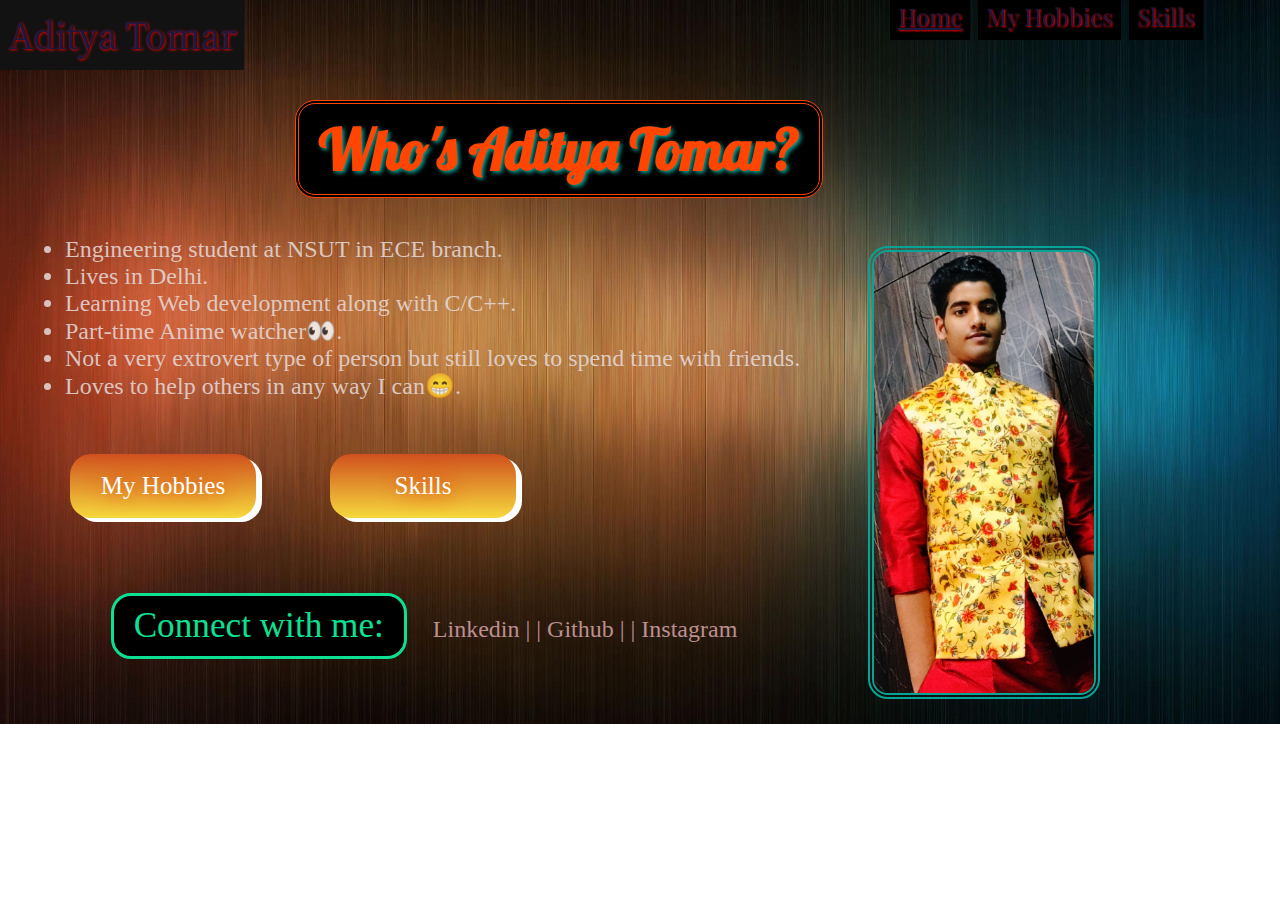
<file: Index.html>
<!DOCTYPE html>
<html lang="en">
<head>
    <meta charset="UTF-8">
    <meta http-equiv="X-UA-Compatible" content="IE=edge">
    <meta name="viewport" content="width=device-width, initial-scale=1.0">
    <title>Home</title>
    <link rel="stylesheet" href="style.css">
    <link rel="preconnect" href="https://fonts.googleapis.com">
<link rel="preconnect" href="https://fonts.gstatic.com" crossorigin>
<link href="https://fonts.googleapis.com/css2?family=Lobster&family=Neonderthaw&family=Playfair+Display&family=Satisfy&family=Source+Serif+4:ital,wght@1,700&display=swap" rel="stylesheet">
<link rel="icon" href="Images/favicon.ico">
</head>
<body>
        <a class="item-1" href="Index.html">Aditya Tomar</a>
        <div class="navbar">
            <a class="item-2" href="Index.html">Home</a>
            <a class="item-3" href="First.html">My Hobbies</a>
            <a class="item-4" href="Second.html">Skills</a>
        </div>
    <h1>Who's Aditya Tomar?</h1>
    <div id="pic">
        <img width="220em" id="apic" src="Images/IMG_20211104_230201__01__01.jpg" alt="Pic aayegi">
            <ul class="intro">
                <li>Engineering student at NSUT in ECE branch.</li>
                <li>Lives in Delhi.</li>
                <li>Learning Web development along with C/C++.</li>
                <li>Part-time Anime watcher👀.</li>
                <li>Not a very extrovert type of person but still loves to spend time with friends.</li>
                <li>Loves to help others in any way I can😁.</li>
            </ul>
    </div>
        <a href="First.html" class="BUTTON_XAX">My Hobbies</a>
        <a href="Second.html" class="BUTTON_XAX-2">Skills</a>
    
    <footer>
        <p class="foot">Connect with me:</p>
        <a class="connect" href="https://www.linkedin.com/in/aditya-tomar-9405b8224/" target="_blank" rel="noopener noreferrer">Linkedin |</a>
        <a class="connect" href="https://github.com/Adweeb252" target="_blank" rel="noopener noreferrer">| Github |</a>
        <a class="connect" href="https://www.instagram.com/adweeb252/?hl=en" target="_blank" rel="noopener noreferrer">| Instagram </a>
    </footer>
</body>
</html>
</file>
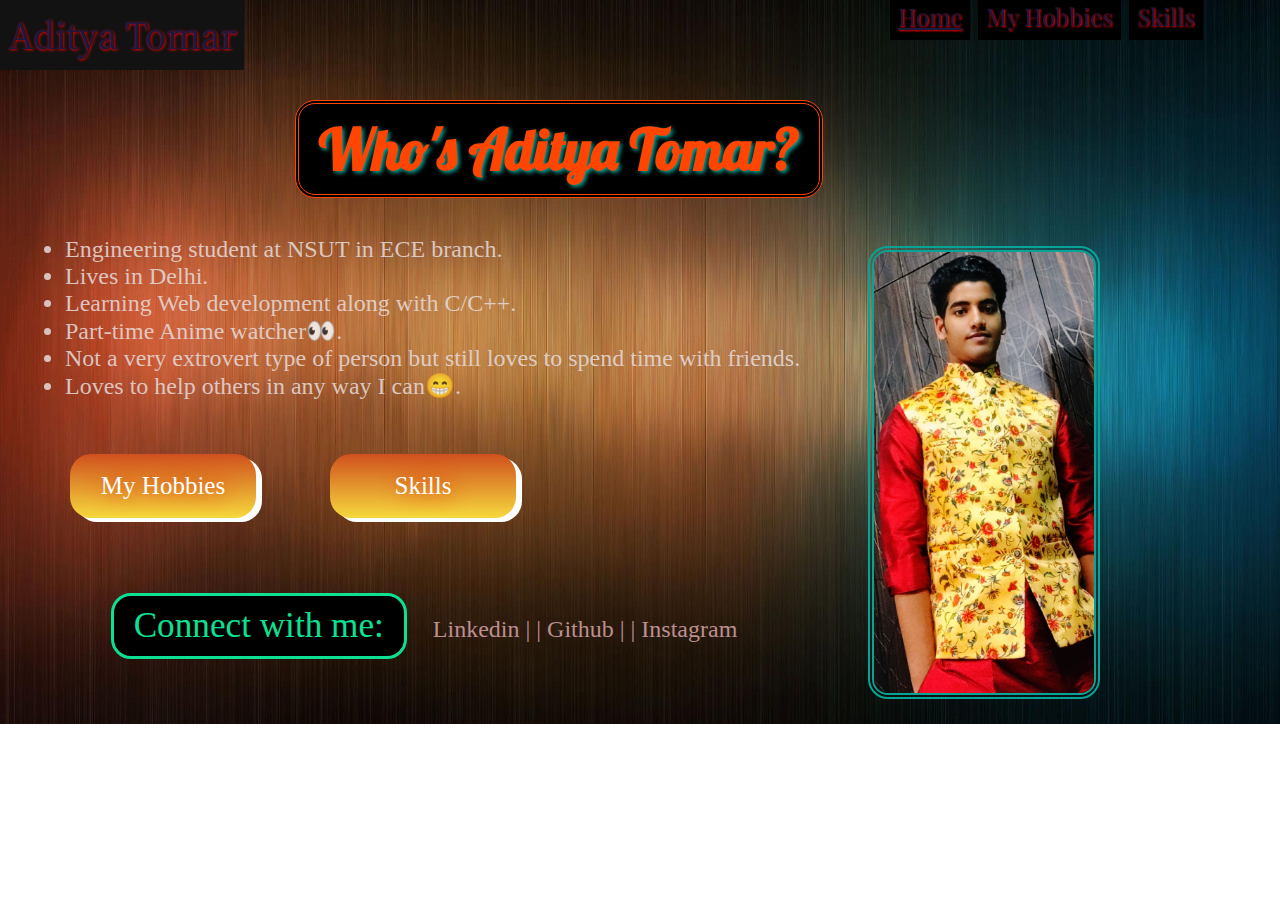
<file: index.html>
<!DOCTYPE html>
<html lang="en">
<head>
    <meta charset="UTF-8">
    <meta http-equiv="X-UA-Compatible" content="IE=edge">
    <meta name="viewport" content="width=device-width, initial-scale=1.0">
    <title>Home</title>
    <link rel="stylesheet" href="style.css">
    <link rel="preconnect" href="https://fonts.googleapis.com">
<link rel="preconnect" href="https://fonts.gstatic.com" crossorigin>
<link href="https://fonts.googleapis.com/css2?family=Lobster&family=Neonderthaw&family=Playfair+Display&family=Satisfy&family=Source+Serif+4:ital,wght@1,700&display=swap" rel="stylesheet">
<link rel="icon" href="Images/favicon.ico">
</head>
<body>
        <a class="item-1" href="index.html">Aditya Tomar</a>
        <div class="navbar">
            <a class="item-2" href="index.html">Home</a>
            <a class="item-3" href="First.html">My Hobbies</a>
            <a class="item-4" href="Second.html">Skills</a>
        </div>
    <h1>Who's Aditya Tomar?</h1>
    <div id="pic">
        <img width="220em" id="apic" src="Images/IMG_20211104_230201__01__01.jpg" alt="Pic aayegi">
            <ul class="intro">
                <li>Engineering student at NSUT in ECE branch.</li>
                <li>Lives in Delhi.</li>
                <li>Learning Web development along with C/C++.</li>
                <li>Part-time Anime watcher👀.</li>
                <li>Not a very extrovert type of person but still loves to spend time with friends.</li>
                <li>Loves to help others in any way I can😁.</li>
            </ul>
    </div>
        <a href="First.html" class="BUTTON_XAX">My Hobbies</a>
        <a href="Second.html" class="BUTTON_XAX-2">Skills</a>
    
    <footer>
        <p class="foot">Connect with me:</p>
        <a class="connect" href="https://www.linkedin.com/in/aditya-tomar-9405b8224/" target="_blank" rel="noopener noreferrer">Linkedin |</a>
        <a class="connect" href="https://github.com/Adweeb252" target="_blank" rel="noopener noreferrer">| Github |</a>
        <a class="connect" href="https://www.instagram.com/adweeb252/?hl=en" target="_blank" rel="noopener noreferrer">| Instagram </a>
    </footer>
</body>
</html>
</file>
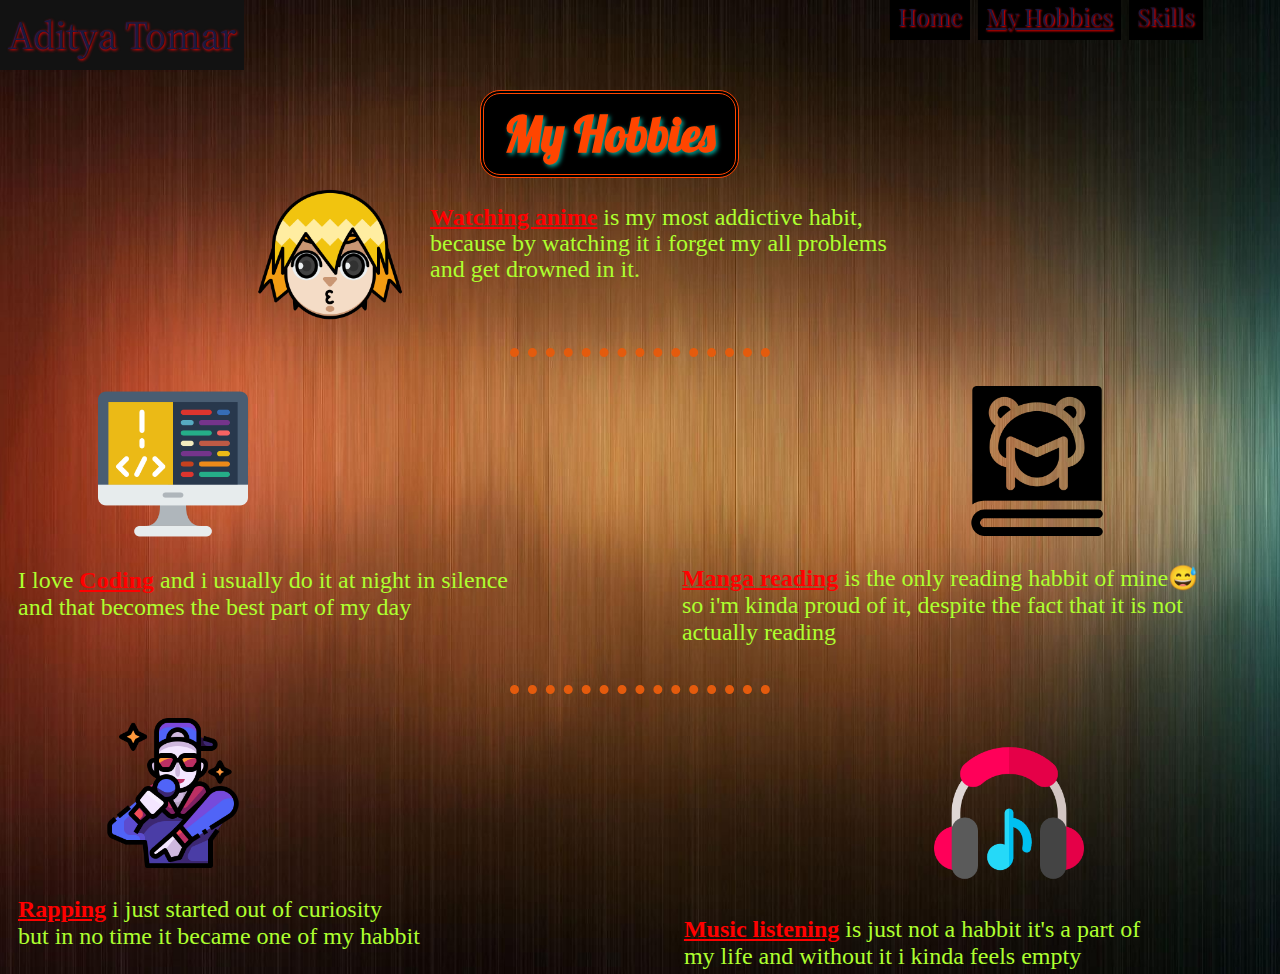
<file: First.html>
<!DOCTYPE html>
<html lang="en">
<head>
    <meta charset="UTF-8">
    <meta http-equiv="X-UA-Compatible" content="IE=edge">
    <meta name="viewport" content="width=device-width, initial-scale=1.0">
    <title>My Hobbies</title>
    <link rel="stylesheet" href="style2.css">
    <link rel="preconnect" href="https://fonts.googleapis.com">
<link rel="preconnect" href="https://fonts.gstatic.com" crossorigin>
<link href="https://fonts.googleapis.com/css2?family=Lobster&family=Neonderthaw&family=Playfair+Display&family=Satisfy&family=Source+Serif+4:ital,wght@1,700&display=swap" rel="stylesheet">
<link rel="icon" href="Images/favicon.ico">
</head>
<body>
    <a class="item-1" href="index.html">Aditya Tomar</a>
        <div class="navbar">
            <a class="item-2" href="index.html">Home</a>
            <a class="item-3" href="First.html">My Hobbies</a>
            <a class="item-4" href="Second.html">Skills</a>
        </div>
    <h1>My Hobbies</h1>
    <div class="anime">
    <img width="160em" class="anime-av" src="Images/avatar.png" alt="Anime avatar">
        <div class="watchan">
         <p id="fal"><span> Watching anime</span> is my most addictive habit,</p>
        <p id="sal">because by watching it i forget my all problems and get drowned in it.</p>
        </div>
    </div>
    <hr id="fhr">
    <div class="coding">
        <img width="150em" id="code" src="Images/coding.png" alt="coding">
        <p id="fcl">I love <span>Coding</span> and i usually do it at night in silence</p><p id="scl">and that becomes the best part of my day</p>
    </div>
    <div class="manga">
        <img width="150em" id="mang" src="Images/manga.png" alt="manga">
        <p id="fml"><span> Manga reading</span> is the only reading habbit of mine😅 </p><p id="sml">so i'm kinda proud of it, despite the fact that it is not</p><p id="tml">actually reading</p>
    </div>
    <hr id="shr">
    <div class="rapping">
        <img width="150em" id="rapp" src="Images/singing.png" alt="rapping">
        <p id="frl"><span> Rapping</span> i just started out of curiosity</p><p id="srl">but in no time it became one of my habbit</p>
    </div>
    <div class="music">
        <img width="150em" id="mus" src="Images/music.png" alt="music">
        <p id="fsl"><span> Music listening</span> is just not a habbit it's a part of</p><p id="ssl">my life and without it i kinda feels empty</p>
    </div>
</body>
</html>
</file>
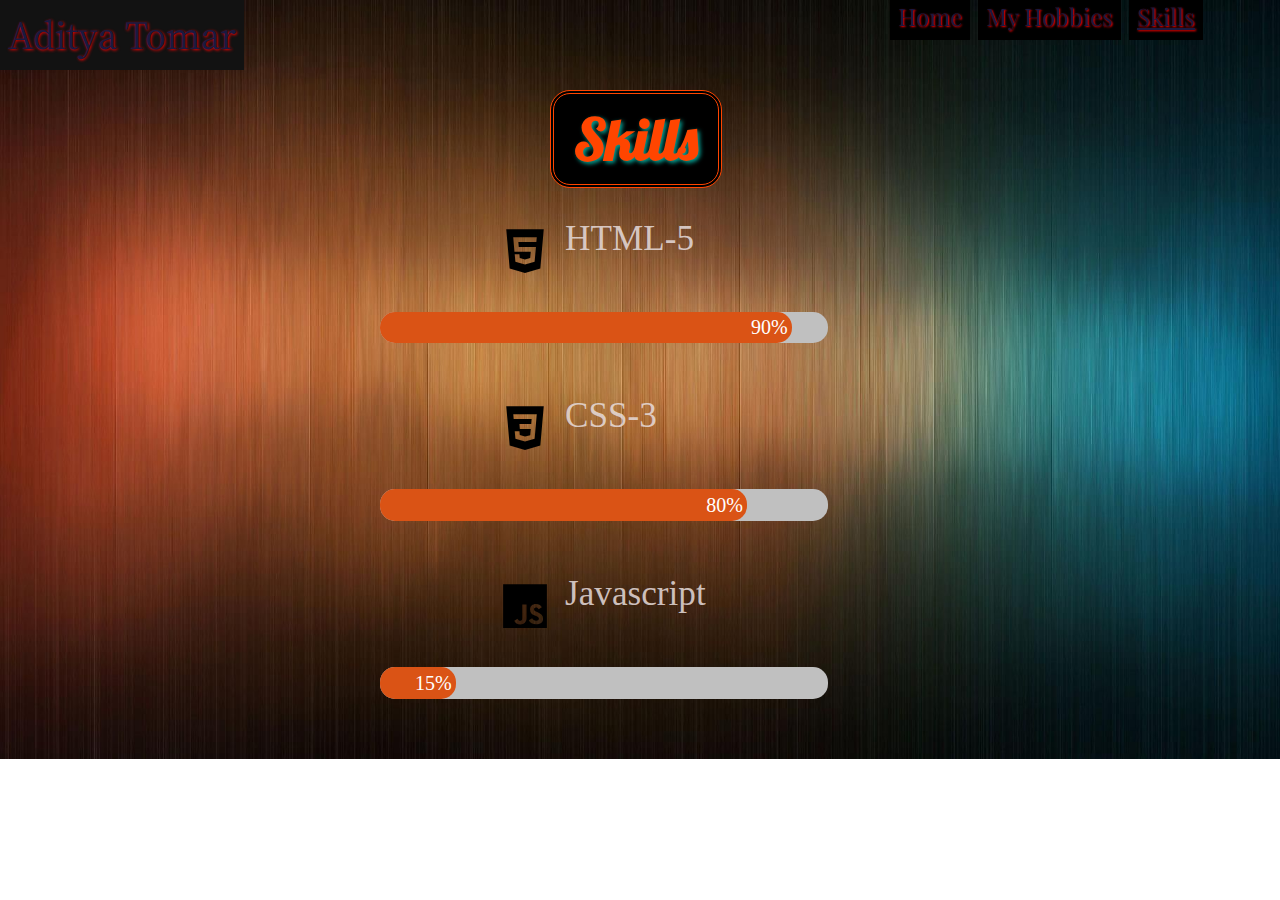
<file: Second.html>
<!DOCTYPE html>
<html lang="en">
<head>
    <meta charset="UTF-8">
    <meta http-equiv="X-UA-Compatible" content="IE=edge">
    <meta name="viewport" content="width=device-width, initial-scale=1.0">
    <title>Skills</title>
    <link rel="stylesheet" href="style3.css">
    <link rel="preconnect" href="https://fonts.googleapis.com">
<link rel="preconnect" href="https://fonts.gstatic.com" crossorigin>
<link href="https://fonts.googleapis.com/css2?family=Lobster&family=Neonderthaw&family=Playfair+Display&family=Satisfy&family=Source+Serif+4:ital,wght@1,700&display=swap" rel="stylesheet">
<link rel="icon" href="Images/favicon.ico">
</head>
<body>
    <a class="item-1" href="index.html">Aditya Tomar</a>
    <div class="navbar">
        <a class="item-2" href="index.html">Home</a>
        <a class="item-3" href="First.html">My Hobbies</a>
        <a class="item-4" href="Second.html">Skills</a>
    </div>
    <h1>Skills</h1>
    <div class="html">
        <img id="html" width="50em" src="Images/logo-html5.svg" alt="HTML5">
         <p id="ht">HTML-5</p>
    </div>
    <div class="container">
        <div class="skill htmlb">90%</div>
    </div>
    <div class="css">
        <img id="css" width="50em" src="Images/logo-css3.svg" alt="CSS3">
         <p id="cs">CSS-3</p>
    </div>
    <div class="container">
        <div class="skill cssb">80%</div>
    </div>
    <div class="jscript">
        <img id="jscript" width="50em" src="Images/logo-javascript.svg" alt="javascript">
         <p id="js">Javascript</p>
    </div>
    <div class="container">
        <div class="skill jscriptb">15%</div>
    </div>
</body>
</html>
</file>
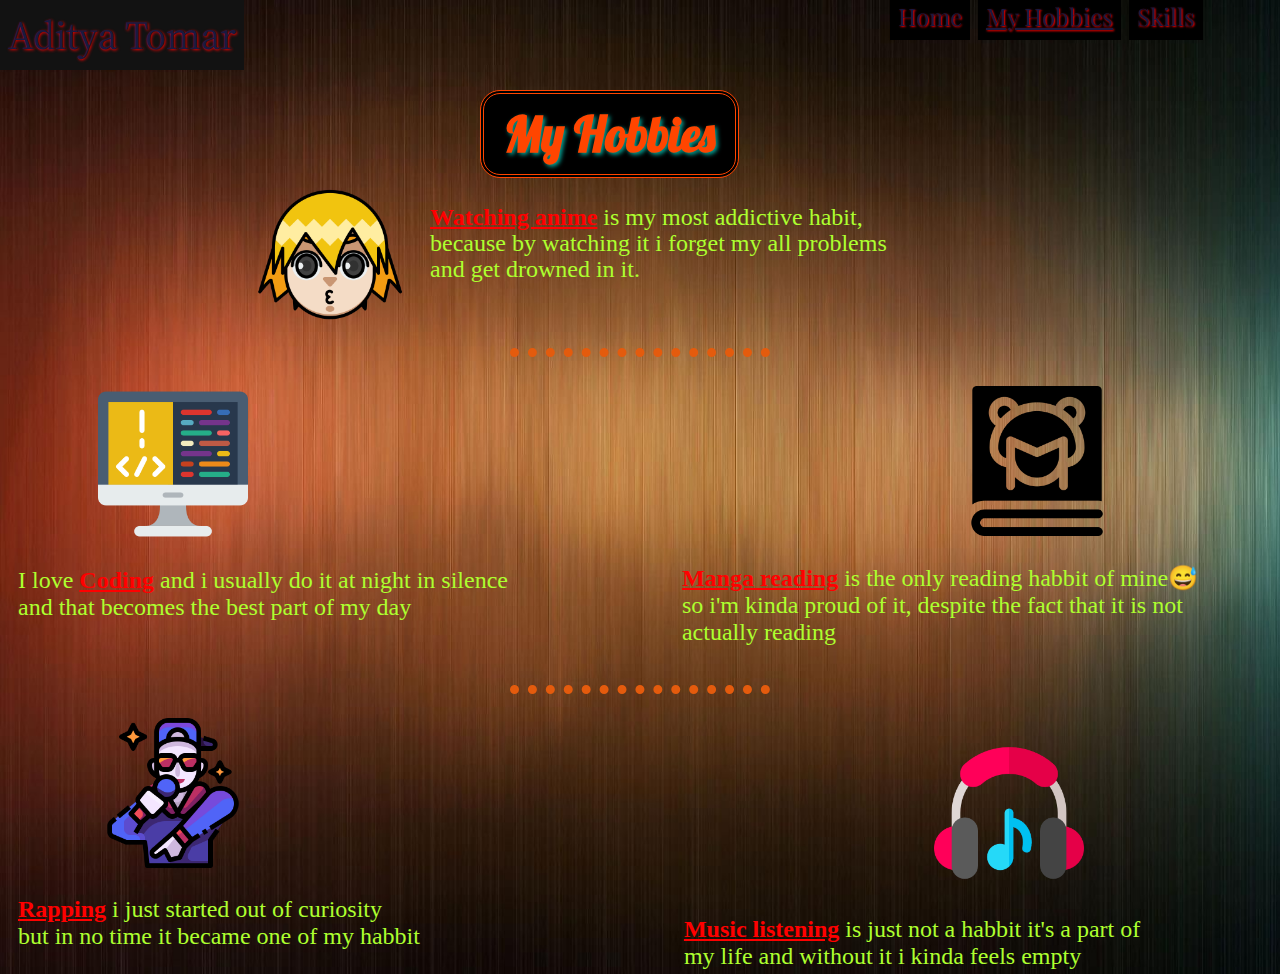
<file: GDSC web task/First.html>
<!DOCTYPE html>
<html lang="en">
<head>
    <meta charset="UTF-8">
    <meta http-equiv="X-UA-Compatible" content="IE=edge">
    <meta name="viewport" content="width=device-width, initial-scale=1.0">
    <title>My Hobbies</title>
    <link rel="stylesheet" href="style2.css">
    <link rel="preconnect" href="https://fonts.googleapis.com">
<link rel="preconnect" href="https://fonts.gstatic.com" crossorigin>
<link href="https://fonts.googleapis.com/css2?family=Lobster&family=Neonderthaw&family=Playfair+Display&family=Satisfy&family=Source+Serif+4:ital,wght@1,700&display=swap" rel="stylesheet">
<link rel="icon" href="Images/favicon.ico">
</head>
<body>
    <a class="item-1" href="Index.html">Aditya Tomar</a>
        <div class="navbar">
            <a class="item-2" href="Index.html">Home</a>
            <a class="item-3" href="First.html">My Hobbies</a>
            <a class="item-4" href="Second.html">Skills</a>
        </div>
    <h1>My Hobbies</h1>
    <div class="anime">
    <img width="160em" class="anime-av" src="Images/avatar.png" alt="Anime avatar">
        <div class="watchan">
         <p id="fal"><span> Watching anime</span> is my most addictive habit,</p>
        <p id="sal">because by watching it i forget my all problems and get drowned in it.</p>
        </div>
    </div>
    <hr id="fhr">
    <div class="coding">
        <img width="150em" id="code" src="Images/coding.png" alt="coding">
        <p id="fcl">I love <span>Coding</span> and i usually do it at night in silence</p><p id="scl">and that becomes the best part of my day</p>
    </div>
    <div class="manga">
        <img width="150em" id="mang" src="Images/manga.png" alt="manga">
        <p id="fml"><span> Manga reading</span> is the only reading habbit of mine😅 </p><p id="sml">so i'm kinda proud of it, despite the fact that it is not</p><p id="tml">actually reading</p>
    </div>
    <hr id="shr">
    <div class="rapping">
        <img width="150em" id="rapp" src="Images/singing.png" alt="rapping">
        <p id="frl"><span> Rapping</span> i just started out of curiosity</p><p id="srl">but in no time it became one of my habbit</p>
    </div>
    <div class="music">
        <img width="150em" id="mus" src="Images/music.png" alt="music">
        <p id="fsl"><span> Music listening</span> is just not a habbit it's a part of</p><p id="ssl">my life and without it i kinda feels empty</p>
    </div>
</body>
</html>
</file>
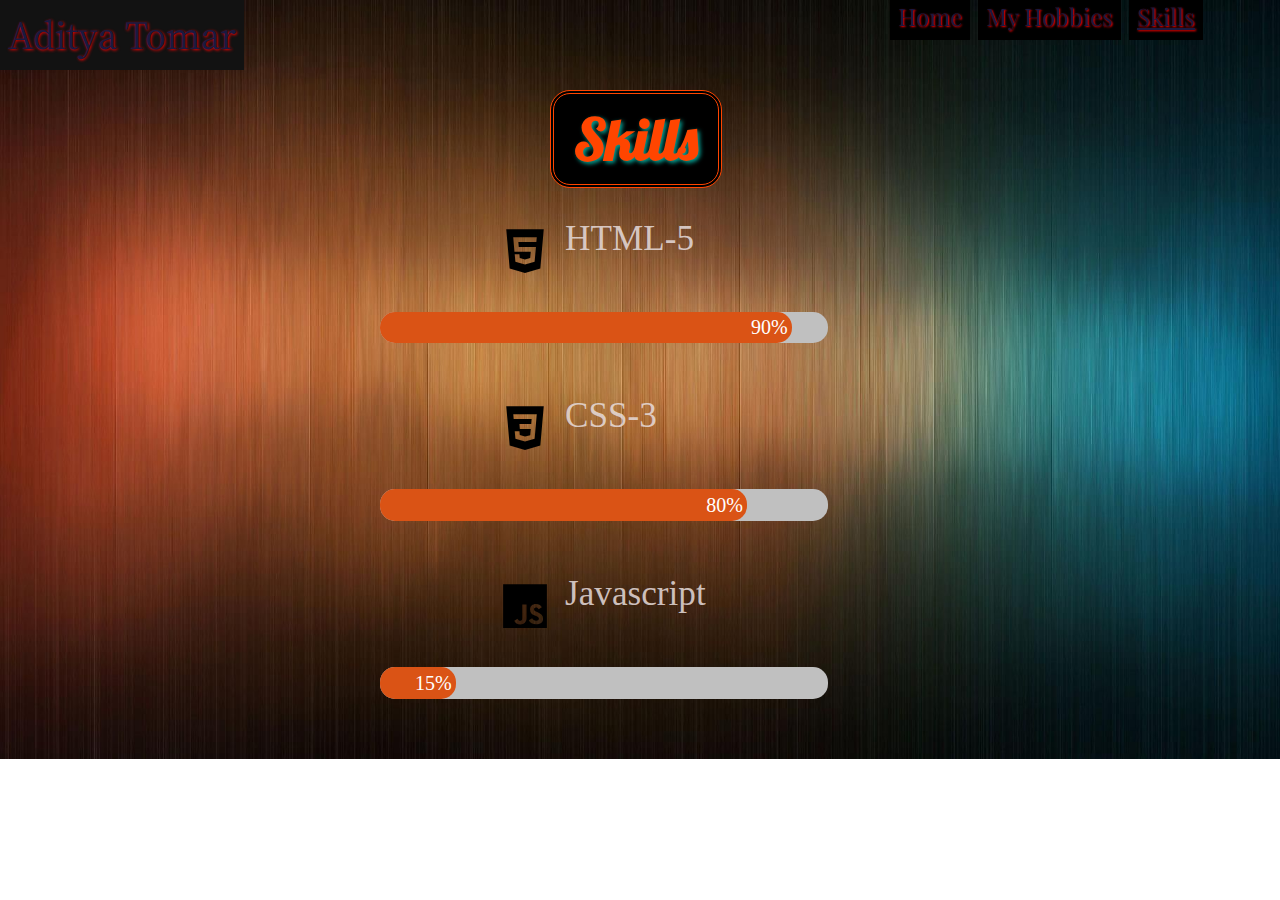
<file: GDSC web task/Second.html>
<!DOCTYPE html>
<html lang="en">
<head>
    <meta charset="UTF-8">
    <meta http-equiv="X-UA-Compatible" content="IE=edge">
    <meta name="viewport" content="width=device-width, initial-scale=1.0">
    <title>Skills</title>
    <link rel="stylesheet" href="style3.css">
    <link rel="preconnect" href="https://fonts.googleapis.com">
<link rel="preconnect" href="https://fonts.gstatic.com" crossorigin>
<link href="https://fonts.googleapis.com/css2?family=Lobster&family=Neonderthaw&family=Playfair+Display&family=Satisfy&family=Source+Serif+4:ital,wght@1,700&display=swap" rel="stylesheet">
<link rel="icon" href="Images/favicon.ico">
</head>
<body>
    <a class="item-1" href="Index.html">Aditya Tomar</a>
    <div class="navbar">
        <a class="item-2" href="Index.html">Home</a>
        <a class="item-3" href="First.html">My Hobbies</a>
        <a class="item-4" href="Second.html">Skills</a>
    </div>
    <h1>Skills</h1>
    <div class="html">
        <img id="html" width="50em" src="Images/logo-html5.svg" alt="HTML5">
         <p id="ht">HTML-5</p>
    </div>
    <div class="container">
        <div class="skill htmlb">90%</div>
    </div>
    <div class="css">
        <img id="css" width="50em" src="Images/logo-css3.svg" alt="CSS3">
         <p id="cs">CSS-3</p>
    </div>
    <div class="container">
        <div class="skill cssb">80%</div>
    </div>
    <div class="jscript">
        <img id="jscript" width="50em" src="Images/logo-javascript.svg" alt="javascript">
         <p id="js">Javascript</p>
    </div>
    <div class="container">
        <div class="skill jscriptb">15%</div>
    </div>
</body>
</html>
</file>
<file: style.css>
body{
    margin: 0px;
    background-image:url(Images/b4bfafa2dccc4cf3fe24f774b3f13b12.jpg);
    background-repeat: no-repeat;
    background-size: cover;
}
div.navbar{
    position: -webkit-sticky;
  position: fixed;
  top: 0px;
  display: inline-block;
}
.item-1{
    position: -webkit-sticky;
    position: fixed;
    top: 0;
    margin: 0px 0px 0px 0px;
    text-align: left;
    text-decoration: none;
    font-size: 2.5em;
    display: inline-block;
    background-color:#121212;
    padding: 8px;
    color:#1A1A40;
    text-shadow: 1px 1px 3px #ff0000;
    font-family: 'Source Serif 4', sans-serif;
}
.item-1:hover{
    text-decoration: underline;
    color: whitesmoke;
    text-shadow: 1px 1px 3px red;
    border-style: groove;
    border-radius: 4px;
    border-color: red;
}
.item-2{
    margin-left: 890px;
    font-size: 1.5em;
    color:#1A1A40;
    background-color: black;
    padding: 8px;
    text-shadow: 1px 1px 2px #ff0000;
    font-family: 'Playfair Display', serif;
}
.item-2:hover{
    text-decoration: underline;
    color: whitesmoke;
    text-shadow: 1px 1px 3px red;
    border-style: groove;
    border-radius: 4px;
    border-color: red;
    
}
.item-3{
    text-decoration: none;
    margin-left: 4px;
    font-size: 1.5em;
    color:#1A1A40;
    text-shadow: 1px 1px 2px #ff0000;
    background-color: black;
    padding: 8px;
    font-family: 'Playfair Display', serif;
}
.item-3:hover{
    text-decoration: underline;
    color: whitesmoke;
    text-shadow: 1px 1px 3px red;
    border-style: groove;
    border-radius: 4px;
    border-color: red;
}
.item-4{   
    text-decoration: none;
    margin-left: 4px;
    font-size: 1.5em;
    color:#1A1A40;
    text-shadow: 1px 1px 2px #ff0000;
    background-color: black;
    padding: 8px;
    font-family: 'Playfair Display', serif;
}
.item-4:hover{
    text-decoration: underline;
    color: whitesmoke;
    text-shadow: 1px 1px 3px red;
    border-style: groove;
    border-radius: 4px;
    border-color: red;
}
#apic{
    float: right;
    margin: 10px 180px 25px 20px;
    border-style:double;
    border-radius: 20px;
    border-width: 6px;
    border-color:rgb(6, 163, 150);
}
@media only screen and (max-width: 800px){
    #apic{
        margin-right: 20px;
     }
 }
 h1{
    margin-top: 100px;
    font-size: 3.5em;
    background-color:black;
    color: orangered;
    text-shadow: 2px 2px 4px rgb(6, 163, 150);
    padding: 10px 20px ;
    border-style:double;
    border-radius: 20px;
    border-width: 4px;
    display: inline-block;
    position: relative;
    left: 295px;
    font-family:lobster;
 }
 @media only screen and (max-width: 800px){
     h1{
         left: 40px;
     }
 }
 .intro{
     margin-top: 0px;
     font-size: 1.5em;
     margin-left: 25px;
     color: rgba(230, 220, 220, 0.849);
     font-style: Playfair Display;
 }
 

.BUTTON_XAX {
    background: #D0501E;
    background-image: -webkit-linear-gradient(top, #D0501E, #F6D93D);
    background-image: -moz-linear-gradient(top, #D0501E, #F6D93D);
    background-image: -ms-linear-gradient(top, #D0501E, #F6D93D);
    background-image: -o-linear-gradient(top, #D0501E, #F6D93D);
    background-image: -webkit-gradient(to bottom, #D0501E, #F6D93D);
    -webkit-border-radius: 21px;
    -moz-border-radius: 21px;
    border-radius: 21px;
    color: #FFFFFF;
    font-family: Georgia;
    font-size: 25px;
    font-weight: 100;
    padding: 18px;
    -webkit-box-shadow: 6px 4px 0 0 #FFFFFF;
    -moz-box-shadow: 6px 4px 0 0 #FFFFFF;
    box-shadow: 6px 4px 0 0 #FFFFFF;
    text-shadow: 3px 1px 20px #DD380D;
    border: groove #0059A0 0;
    text-decoration: none;
    display: inline-block;
    cursor: pointer;
    text-align: center;
    width: 6em;
    margin-left: 70px;
    margin-top: 30px;
 }
 
 .BUTTON_XAX:hover {
    border: groove #337FED 4px;
    background: #D01E1E;
    background-image: -webkit-linear-gradient(top, #D01E1E, #F69F3D);
    background-image: -moz-linear-gradient(top, #D01E1E, #F69F3D);
    background-image: -ms-linear-gradient(top, #D01E1E, #F69F3D);
    background-image: -o-linear-gradient(top, #D01E1E, #F69F3D);
    background-image: -webkit-gradient(to bottom, #D01E1E, #F69F3D);
    -webkit-border-radius: 22px;
    -moz-border-radius: 22px;
    border-radius: 22px;
    text-decoration: none;
 }
 .BUTTON_XAX-2 {
    background: #D0501E;
    background-image: -webkit-linear-gradient(top, #D0501E, #F6D93D);
    background-image: -moz-linear-gradient(top, #D0501E, #F6D93D);
    background-image: -ms-linear-gradient(top, #D0501E, #F6D93D);
    background-image: -o-linear-gradient(top, #D0501E, #F6D93D);
    background-image: -webkit-gradient(to bottom, #D0501E, #F6D93D);
    -webkit-border-radius: 21px;
    -moz-border-radius: 21px;
    border-radius: 21px;
    color: #FFFFFF;
    font-family: Georgia;
    font-size: 25px;
    font-weight: 100;
    padding: 18px;
    -webkit-box-shadow: 6px 4px 0 0 #FFFFFF;
    -moz-box-shadow: 6px 4px 0 0 #FFFFFF;
    box-shadow: 6px 4px 0 0 #FFFFFF;
    text-shadow: 3px 1px 20px #DD380D;
    border: groove #0059A0 0;
    text-decoration: none;
    display: inline-block;
    cursor: pointer;
    text-align: center;
    width: 6em;
    margin-left: 70px;
    margin-top: 30px;
 }
 
 .BUTTON_XAX-2:hover {
    border: groove #337FED 4px;
    background: #D01E1E;
    background-image: -webkit-linear-gradient(top, #D01E1E, #F69F3D);
    background-image: -moz-linear-gradient(top, #D01E1E, #F69F3D);
    background-image: -ms-linear-gradient(top, #D01E1E, #F69F3D);
    background-image: -o-linear-gradient(top, #D01E1E, #F69F3D);
    background-image: -webkit-gradient(to bottom, #D01E1E, #F69F3D);
    -webkit-border-radius: 22px;
    -moz-border-radius: 22px;
    border-radius: 22px;
    text-decoration: none;  
 }
 @media only screen and (max-width: 800px){
    .item-2{
        margin-left: 290px;
     }
 }
 footer{
     font-size: 1.5em;
     text-align: center;
     margin-top: 40px;
     margin-bottom: 0px;
 }
 .foot{
     font-size: 2.2rem;
     margin-bottom: 20px;
     color: #0de093;
     background-color: rgb(0, 0, 0);
     display: inline-block;
     margin-right: 20px;
     padding: 10px 20px;
     border-style: solid;
     border-radius: 20px;
 }
 .connect{
     text-decoration: none;
     color: rosybrown;
     margin-top: 0px;
 }
 .connect:hover{
     color: sandybrown;
     background-color: transparent;
     border-style: groove;
     border-radius: 10px;
 }
</file>
<file: style2.css>
body{
    margin: 0px;
    background-image:url(Images/b4bfafa2dccc4cf3fe24f774b3f13b12.jpg);
    background-repeat: no-repeat;
    background-size: cover;
}
div.navbar{
    position: -webkit-sticky;
    position: fixed;
    top: 0px;
  display: inline-block;
}
.item-1{
    position: -webkit-sticky;
    position: fixed;
    top: 0;
    margin: 0px 0px 0px 0px;
    text-align: left;
    text-decoration: none;
    font-size: 2.5em;
    display: inline-block;
    background-color:#121212;
    padding: 8px;
    color:#1A1A40;
    text-shadow: 1px 1px 3px #ff0000;
    font-family: 'Source Serif 4', sans-serif;
}
.item-1:hover{
    text-decoration: underline;
    color: whitesmoke;
    text-shadow: 1px 1px 3px red;
    border-style: groove;
    border-radius: 4px;
    border-color: red;
}
.item-2{
    margin-left: 890px;
    text-decoration: none;
    font-size: 1.5em;
    color:#1A1A40;
    background-color: black;
    padding: 8px;
    text-shadow: 1px 1px 2px #ff0000;
    font-family: 'Playfair Display', serif;
}
.item-2:hover{
    text-decoration: underline;
    color: whitesmoke;
    text-shadow: 1px 1px 3px red;
    border-style: groove;
    border-radius: 4px;
    border-color: red;
    
}
.item-3{
    margin-left: 4px;
    font-size: 1.5em;
    color:#1A1A40;
    text-shadow: 1px 1px 2px #ff0000;
    background-color: black;
    padding: 8px;
    font-family: 'Playfair Display', serif;
}
.item-3:hover{
    text-decoration: underline;
    color: whitesmoke;
    text-shadow: 1px 1px 3px red;
    border-style: groove;
    border-radius: 4px;
    border-color: red;
}
.item-4{   
    text-decoration: none;
    margin-left: 4px;
    font-size: 1.5em;
    color:#1A1A40;
    text-shadow: 1px 1px 2px #ff0000;
    background-color: black;
    padding: 8px;
    font-family: 'Playfair Display', serif;
}
.item-4:hover{
    text-decoration: underline;
    color: whitesmoke;
    text-shadow: 1px 1px 3px red;
    border-style: groove;
    border-radius: 4px;
    border-color: red;
}
@media only screen and (max-width: 800px){
    .item-2{
        margin-left: 290px;
     }
 }
h1{
    text-align: center;
    font-size: 3em;
    margin-top: 90px;
    margin-bottom: 0px;
    background-color:black;
    color: orangered;
    text-shadow: 2px 2px 4px rgb(6, 163, 150);
    padding: 10px 20px ;
    border-style:double;
    border-radius: 20px;
    border-width: 4px;
    display: inline-block;
    position: relative;
    left: 480px;
    font-family:lobster;
}
@media only screen and (max-width: 800px){
    h1{
        left: 190px;
     }
}
.anime{
    padding: 0px 0px 20px 0px;
    display: inline-block;
    position: absolute;
    left: 250px;
    top: 180px;
}

.anime-av{
    float: left;
    margin-right: 20px;
}
.watchan{
    margin-top: 20px;
    line-height: 26px;
    font-size: 1.5em;
}
@media only screen and (max-width: 800px){
    .anime{
        left: 150px;
    }
}
.coding{
    margin-top: 3px;
    margin-left: 18px;
    display: inline-block;
}
#fal{
    margin-bottom: 0px;
    color: greenyellow;
    font-style: Source Serif 4;
}
#sal{
    margin-top: 0px;
    color: greenyellow;
    font-style: Source Serif 4;
}
#fhr{
    border-style: none;
    color:rgb(228, 91, 13);
    border-style:dotted none none;
    width: 20%;
    border-width: 9px;
    padding: 2px;
    margin-top: 170px;
    margin-bottom: 0px;
}
#fcl{
    margin-bottom: 0px;
    font-size: 1.5em;
    color: greenyellow;
    font-style: Source Serif 4;
}
#scl{
    margin-top: 0px;
    font-size: 1.5em;
    color: greenyellow;
    font-style: Source Serif 4;
}
#code{
    margin-left: 80px;
}
.manga{
    display: inline-block;
    position: relative;
    bottom: 0px;
    left: 170px;
    top: 25px;
}
#mang{
    margin-left: 280px;
}
#fml{
    margin-bottom: 0px;
    font-size: 1.5em;
    color: greenyellow;
    font-style: Source Serif 4;
}
#sml{
    margin-top: 0px;
    margin-bottom: 0px;
    font-size: 1.5em;
    color: greenyellow;
    font-style: Source Serif 4;
}
#tml{
    margin-top: 0px;
    font-size: 1.5em;
    color: greenyellow;
    font-style: Source Serif 4;
}
#shr{
    border-style: none;
    color:rgb(228, 91, 13);
    border-style:dotted none none;
    width: 20%;
    border-width: 9px;
    padding: 2px;
    margin-top: 40px;
    margin-bottom: 10px;
}
.rapping{
    margin-left: 18px;
    display: inline-block;
    margin-top: 10px;
}
#frl{
    margin-bottom: 0px;
    font-size: 1.5em;
    color: greenyellow;
    font-style: Source Serif 4;
}
#srl{
    margin-top: 0px;
    font-size: 1.5em;
    color: greenyellow;
    font-style: Source Serif 4;
}
#rapp{
    margin-left: 80px;
}
.music{
    display: inline-block;
    position: relative;
    bottom: 20px;
    left: 260px;
    top: 20px;
}
#mus{
    margin-left: 250px;
}
#fsl{
    margin-bottom: 0px;
    font-size: 1.5em;
    color: greenyellow;
    font-style: Source Serif 4;
}
#ssl{
    margin-top: 0px;
    margin-bottom: 0px;
    font-size: 1.5em;
    color: greenyellow;
    font-style:Source Serif 4;
}
span{
    text-decoration: underline;
    font-weight:bolder;
    color: red;
}
</file>
<file: style3.css>
body{
    margin: 0px;
    background-image:url(Images/b4bfafa2dccc4cf3fe24f774b3f13b12.jpg);
    background-repeat: no-repeat;
    background-size: cover;
}
div.navbar{
    position: -webkit-sticky;
  position: fixed;
  top: 0px;
  display: inline-block;
}
.item-1{
    position: -webkit-sticky;
    position: fixed;
    top: 0;
    margin: 0px 0px 0px 0px;
    text-align: left;
    text-decoration: none;
    font-size: 2.5em;
    display: inline-block;
    background-color:#121212;
    padding: 8px;
    color:#1A1A40;
    text-shadow: 1px 1px 3px #ff0000;
    font-family: 'Source Serif 4', sans-serif;
}
.item-1:hover{
    text-decoration: underline;
    color: whitesmoke;
    text-shadow: 1px 1px 3px red;
    border-style: groove;
    border-radius: 4px;
    border-color: red;
}
.item-2{
    text-decoration: none;
    margin-left: 890px;
    font-size: 1.5em;
    color:#1A1A40;
    background-color: black;
    padding: 8px;
    text-shadow: 1px 1px 2px #ff0000;
    font-family: 'Playfair Display', serif;
}
.item-2:hover{
    text-decoration: underline;
    color: whitesmoke;
    text-shadow: 1px 1px 3px red;
    border-style: groove;
    border-radius: 4px;
    border-color: red;
    
}
.item-3{
    text-decoration: none;
    margin-left: 4px;
    font-size: 1.5em;
    color:#1A1A40;
    text-shadow: 1px 1px 2px #ff0000;
    background-color: black;
    padding: 8px;
    font-family: 'Playfair Display', serif;
}
.item-3:hover{
    text-decoration: underline;
    color: whitesmoke;
    text-shadow: 1px 1px 3px red;
    border-style: groove;
    border-radius: 4px;
    border-color: red;
}
.item-4{   
    margin-left: 4px;
    font-size: 1.5em;
    color:#1A1A40;
    text-shadow: 1px 1px 2px #ff0000;
    background-color: black;
    padding: 8px;
    font-family: 'Playfair Display', serif;
}
.item-4:hover{
    text-decoration: underline;
    color: whitesmoke;
    text-shadow: 1px 1px 3px red;
    border-style: groove;
    border-radius: 4px;
    border-color: red;
}
@media only screen and (max-width: 800px){
    .item-2{
        margin-left: 290px;
     }
}
h1{
    text-align: center;
    margin-top: 90px;
    font-size: 3.5em;
    background-color:black;
    color: orangered;
    text-shadow: 2px 2px 4px rgb(6, 163, 150);
    padding: 10px 20px ;
    border-style:double;
    border-radius: 20px;
    border-width: 4px;
    display: inline-block;
    position: relative;
    left: 550px;
    font-family:lobster;
}
@media only screen and (max-width: 800px){
    h1{
        left: 190px;
     }
}
.html{
    position: relative;
    left: 500px;
}
#html{
    float: left;
    margin-right: 15px;
}
#ht{
    margin-top: 0px;
    line-height: 26px;
    font-size: 2.2em;
    color: rgba(230, 220, 220, 0.849);
}
@media only screen and (max-width: 800px){
    .html{
        left: 150px;
    }
}
.container {
    background-color: rgb(192, 192, 192);
    width: 35%;
    border-radius: 15px;
    margin-left: 380px;
    margin-top: 60px;
    margin-bottom: 60px;
}

.skill {
    background-color: rgb(218, 83, 21);
    color: white;
    padding: 1%;
    text-align: right;
    font-size: 20px;
    border-radius: 15px;
}

.htmlb {
    width: 90%;
}
@media only screen and (max-width: 800px){
    .container {
        margin-left: 150px;
    }
}
.css{
    position: relative;
    left: 500px;
}
#css{
    float: left;
    margin-right: 15px;
}
#cs{
    margin-top: 0px;
    line-height: 26px;
    font-size: 2.2em;
    color: rgba(230, 220, 220, 0.849);
}
@media only screen and (max-width: 800px){
    .css{
        left: 150px;
    }
}
.cssb {
    width: 80%;
}
.jscript{
    position: relative;
    left: 500px;
}
#jscript{
    float: left;
    margin-right: 15px;
}
#js{
    margin-top: 0px;
    line-height: 26px;
    font-size: 2.2em;
    color: rgba(230, 220, 220, 0.849);
}
@media only screen and (max-width: 800px){
    .jscript{
        left: 150px;
    }
}
.jscriptb {
    width: 15%;
}
</file>
<file: GDSC web task/style2.css>
body{
    margin: 0px;
    background-image:url(Images/b4bfafa2dccc4cf3fe24f774b3f13b12.jpg);
    background-repeat: no-repeat;
    background-size: cover;
}
div.navbar{
    position: -webkit-sticky;
    position: fixed;
    top: 0px;
  display: inline-block;
}
.item-1{
    position: -webkit-sticky;
    position: fixed;
    top: 0;
    margin: 0px 0px 0px 0px;
    text-align: left;
    text-decoration: none;
    font-size: 2.5em;
    display: inline-block;
    background-color:#121212;
    padding: 8px;
    color:#1A1A40;
    text-shadow: 1px 1px 3px #ff0000;
    font-family: 'Source Serif 4', sans-serif;
}
.item-1:hover{
    text-decoration: underline;
    color: whitesmoke;
    text-shadow: 1px 1px 3px red;
    border-style: groove;
    border-radius: 4px;
    border-color: red;
}
.item-2{
    margin-left: 890px;
    text-decoration: none;
    font-size: 1.5em;
    color:#1A1A40;
    background-color: black;
    padding: 8px;
    text-shadow: 1px 1px 2px #ff0000;
    font-family: 'Playfair Display', serif;
}
.item-2:hover{
    text-decoration: underline;
    color: whitesmoke;
    text-shadow: 1px 1px 3px red;
    border-style: groove;
    border-radius: 4px;
    border-color: red;
    
}
.item-3{
    margin-left: 4px;
    font-size: 1.5em;
    color:#1A1A40;
    text-shadow: 1px 1px 2px #ff0000;
    background-color: black;
    padding: 8px;
    font-family: 'Playfair Display', serif;
}
.item-3:hover{
    text-decoration: underline;
    color: whitesmoke;
    text-shadow: 1px 1px 3px red;
    border-style: groove;
    border-radius: 4px;
    border-color: red;
}
.item-4{   
    text-decoration: none;
    margin-left: 4px;
    font-size: 1.5em;
    color:#1A1A40;
    text-shadow: 1px 1px 2px #ff0000;
    background-color: black;
    padding: 8px;
    font-family: 'Playfair Display', serif;
}
.item-4:hover{
    text-decoration: underline;
    color: whitesmoke;
    text-shadow: 1px 1px 3px red;
    border-style: groove;
    border-radius: 4px;
    border-color: red;
}
@media only screen and (max-width: 800px){
    .item-2{
        margin-left: 290px;
     }
 }
h1{
    text-align: center;
    font-size: 3em;
    margin-top: 90px;
    margin-bottom: 0px;
    background-color:black;
    color: orangered;
    text-shadow: 2px 2px 4px rgb(6, 163, 150);
    padding: 10px 20px ;
    border-style:double;
    border-radius: 20px;
    border-width: 4px;
    display: inline-block;
    position: relative;
    left: 480px;
    font-family:lobster;
}
@media only screen and (max-width: 800px){
    h1{
        left: 190px;
     }
}
.anime{
    padding: 0px 0px 20px 0px;
    display: inline-block;
    position: absolute;
    left: 250px;
    top: 180px;
}

.anime-av{
    float: left;
    margin-right: 20px;
}
.watchan{
    margin-top: 20px;
    line-height: 26px;
    font-size: 1.5em;
}
@media only screen and (max-width: 800px){
    .anime{
        left: 150px;
    }
}
.coding{
    margin-top: 3px;
    margin-left: 18px;
    display: inline-block;
}
#fal{
    margin-bottom: 0px;
    color: greenyellow;
    font-style: Source Serif 4;
}
#sal{
    margin-top: 0px;
    color: greenyellow;
    font-style: Source Serif 4;
}
#fhr{
    border-style: none;
    color:rgb(228, 91, 13);
    border-style:dotted none none;
    width: 20%;
    border-width: 9px;
    padding: 2px;
    margin-top: 170px;
    margin-bottom: 0px;
}
#fcl{
    margin-bottom: 0px;
    font-size: 1.5em;
    color: greenyellow;
    font-style: Source Serif 4;
}
#scl{
    margin-top: 0px;
    font-size: 1.5em;
    color: greenyellow;
    font-style: Source Serif 4;
}
#code{
    margin-left: 80px;
}
.manga{
    display: inline-block;
    position: relative;
    bottom: 0px;
    left: 170px;
    top: 25px;
}
#mang{
    margin-left: 280px;
}
#fml{
    margin-bottom: 0px;
    font-size: 1.5em;
    color: greenyellow;
    font-style: Source Serif 4;
}
#sml{
    margin-top: 0px;
    margin-bottom: 0px;
    font-size: 1.5em;
    color: greenyellow;
    font-style: Source Serif 4;
}
#tml{
    margin-top: 0px;
    font-size: 1.5em;
    color: greenyellow;
    font-style: Source Serif 4;
}
#shr{
    border-style: none;
    color:rgb(228, 91, 13);
    border-style:dotted none none;
    width: 20%;
    border-width: 9px;
    padding: 2px;
    margin-top: 40px;
    margin-bottom: 10px;
}
.rapping{
    margin-left: 18px;
    display: inline-block;
    margin-top: 10px;
}
#frl{
    margin-bottom: 0px;
    font-size: 1.5em;
    color: greenyellow;
    font-style: Source Serif 4;
}
#srl{
    margin-top: 0px;
    font-size: 1.5em;
    color: greenyellow;
    font-style: Source Serif 4;
}
#rapp{
    margin-left: 80px;
}
.music{
    display: inline-block;
    position: relative;
    bottom: 20px;
    left: 260px;
    top: 20px;
}
#mus{
    margin-left: 250px;
}
#fsl{
    margin-bottom: 0px;
    font-size: 1.5em;
    color: greenyellow;
    font-style: Source Serif 4;
}
#ssl{
    margin-top: 0px;
    margin-bottom: 0px;
    font-size: 1.5em;
    color: greenyellow;
    font-style:Source Serif 4;
}
span{
    text-decoration: underline;
    font-weight:bolder;
    color: red;
}
</file>
<file: GDSC web task/style3.css>
body{
    margin: 0px;
    background-image:url(Images/b4bfafa2dccc4cf3fe24f774b3f13b12.jpg);
    background-repeat: no-repeat;
    background-size: cover;
}
div.navbar{
    position: -webkit-sticky;
  position: fixed;
  top: 0px;
  display: inline-block;
}
.item-1{
    position: -webkit-sticky;
    position: fixed;
    top: 0;
    margin: 0px 0px 0px 0px;
    text-align: left;
    text-decoration: none;
    font-size: 2.5em;
    display: inline-block;
    background-color:#121212;
    padding: 8px;
    color:#1A1A40;
    text-shadow: 1px 1px 3px #ff0000;
    font-family: 'Source Serif 4', sans-serif;
}
.item-1:hover{
    text-decoration: underline;
    color: whitesmoke;
    text-shadow: 1px 1px 3px red;
    border-style: groove;
    border-radius: 4px;
    border-color: red;
}
.item-2{
    text-decoration: none;
    margin-left: 890px;
    font-size: 1.5em;
    color:#1A1A40;
    background-color: black;
    padding: 8px;
    text-shadow: 1px 1px 2px #ff0000;
    font-family: 'Playfair Display', serif;
}
.item-2:hover{
    text-decoration: underline;
    color: whitesmoke;
    text-shadow: 1px 1px 3px red;
    border-style: groove;
    border-radius: 4px;
    border-color: red;
    
}
.item-3{
    text-decoration: none;
    margin-left: 4px;
    font-size: 1.5em;
    color:#1A1A40;
    text-shadow: 1px 1px 2px #ff0000;
    background-color: black;
    padding: 8px;
    font-family: 'Playfair Display', serif;
}
.item-3:hover{
    text-decoration: underline;
    color: whitesmoke;
    text-shadow: 1px 1px 3px red;
    border-style: groove;
    border-radius: 4px;
    border-color: red;
}
.item-4{   
    margin-left: 4px;
    font-size: 1.5em;
    color:#1A1A40;
    text-shadow: 1px 1px 2px #ff0000;
    background-color: black;
    padding: 8px;
    font-family: 'Playfair Display', serif;
}
.item-4:hover{
    text-decoration: underline;
    color: whitesmoke;
    text-shadow: 1px 1px 3px red;
    border-style: groove;
    border-radius: 4px;
    border-color: red;
}
@media only screen and (max-width: 800px){
    .item-2{
        margin-left: 290px;
     }
}
h1{
    text-align: center;
    margin-top: 90px;
    font-size: 3.5em;
    background-color:black;
    color: orangered;
    text-shadow: 2px 2px 4px rgb(6, 163, 150);
    padding: 10px 20px ;
    border-style:double;
    border-radius: 20px;
    border-width: 4px;
    display: inline-block;
    position: relative;
    left: 550px;
    font-family:lobster;
}
@media only screen and (max-width: 800px){
    h1{
        left: 190px;
     }
}
.html{
    position: relative;
    left: 500px;
}
#html{
    float: left;
    margin-right: 15px;
}
#ht{
    margin-top: 0px;
    line-height: 26px;
    font-size: 2.2em;
    color: rgba(230, 220, 220, 0.849);
}
@media only screen and (max-width: 800px){
    .html{
        left: 150px;
    }
}
.container {
    background-color: rgb(192, 192, 192);
    width: 35%;
    border-radius: 15px;
    margin-left: 380px;
    margin-top: 60px;
    margin-bottom: 60px;
}

.skill {
    background-color: rgb(218, 83, 21);
    color: white;
    padding: 1%;
    text-align: right;
    font-size: 20px;
    border-radius: 15px;
}

.htmlb {
    width: 90%;
}
@media only screen and (max-width: 800px){
    .container {
        margin-left: 150px;
    }
}
.css{
    position: relative;
    left: 500px;
}
#css{
    float: left;
    margin-right: 15px;
}
#cs{
    margin-top: 0px;
    line-height: 26px;
    font-size: 2.2em;
    color: rgba(230, 220, 220, 0.849);
}
@media only screen and (max-width: 800px){
    .css{
        left: 150px;
    }
}
.cssb {
    width: 80%;
}
.jscript{
    position: relative;
    left: 500px;
}
#jscript{
    float: left;
    margin-right: 15px;
}
#js{
    margin-top: 0px;
    line-height: 26px;
    font-size: 2.2em;
    color: rgba(230, 220, 220, 0.849);
}
@media only screen and (max-width: 800px){
    .jscript{
        left: 150px;
    }
}
.jscriptb {
    width: 15%;
}
</file>
